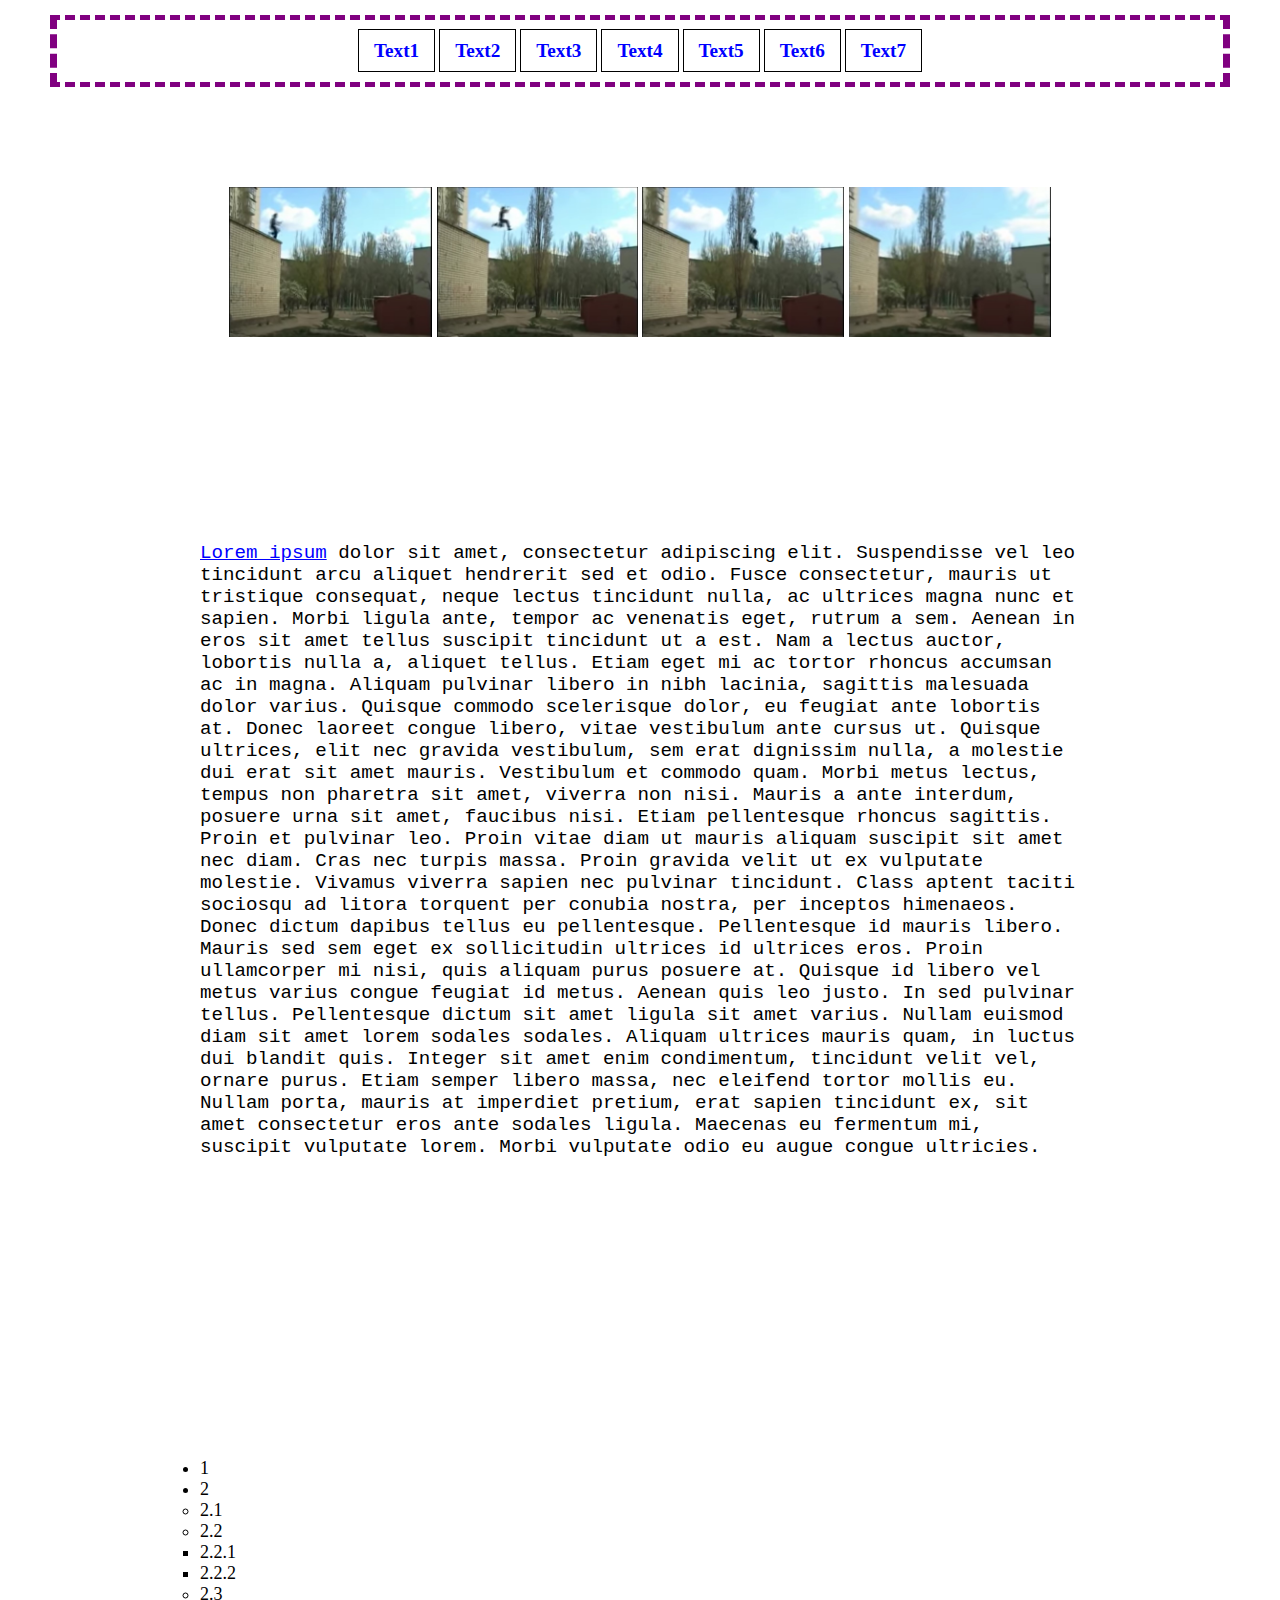
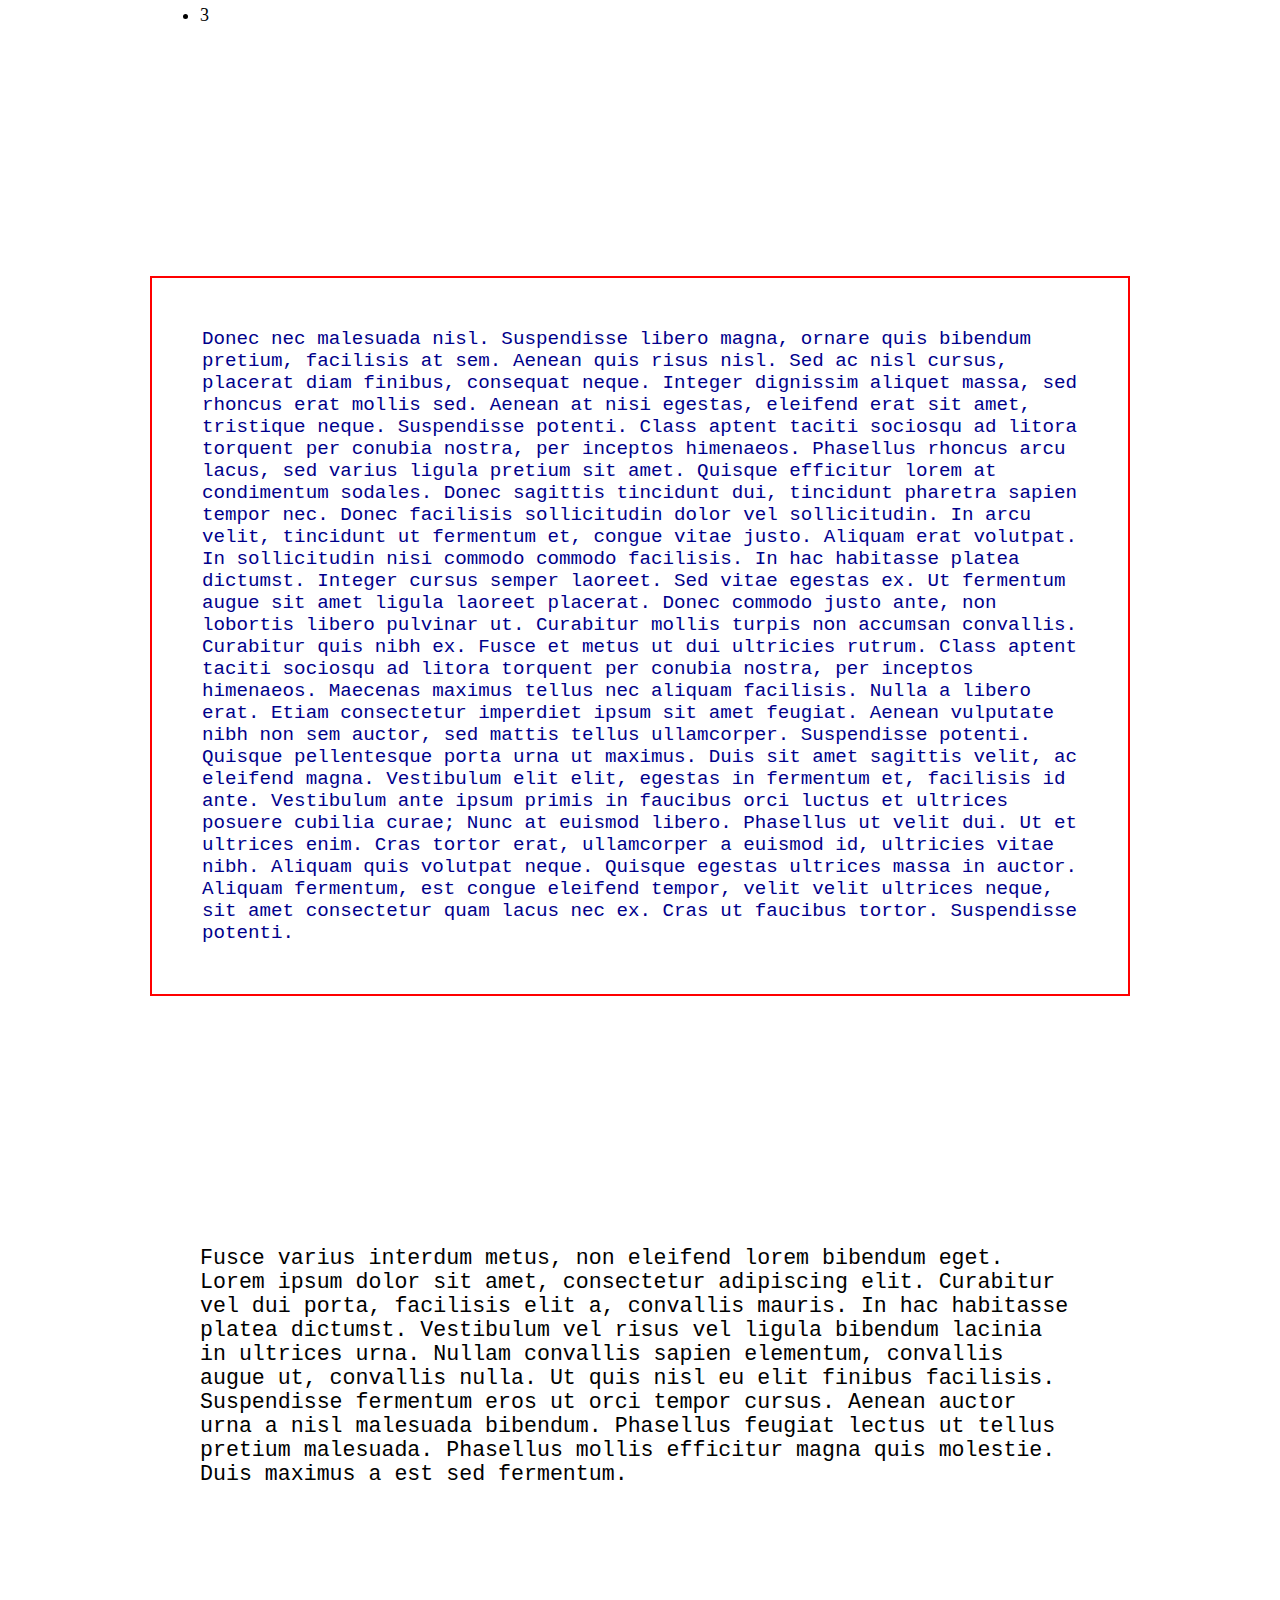
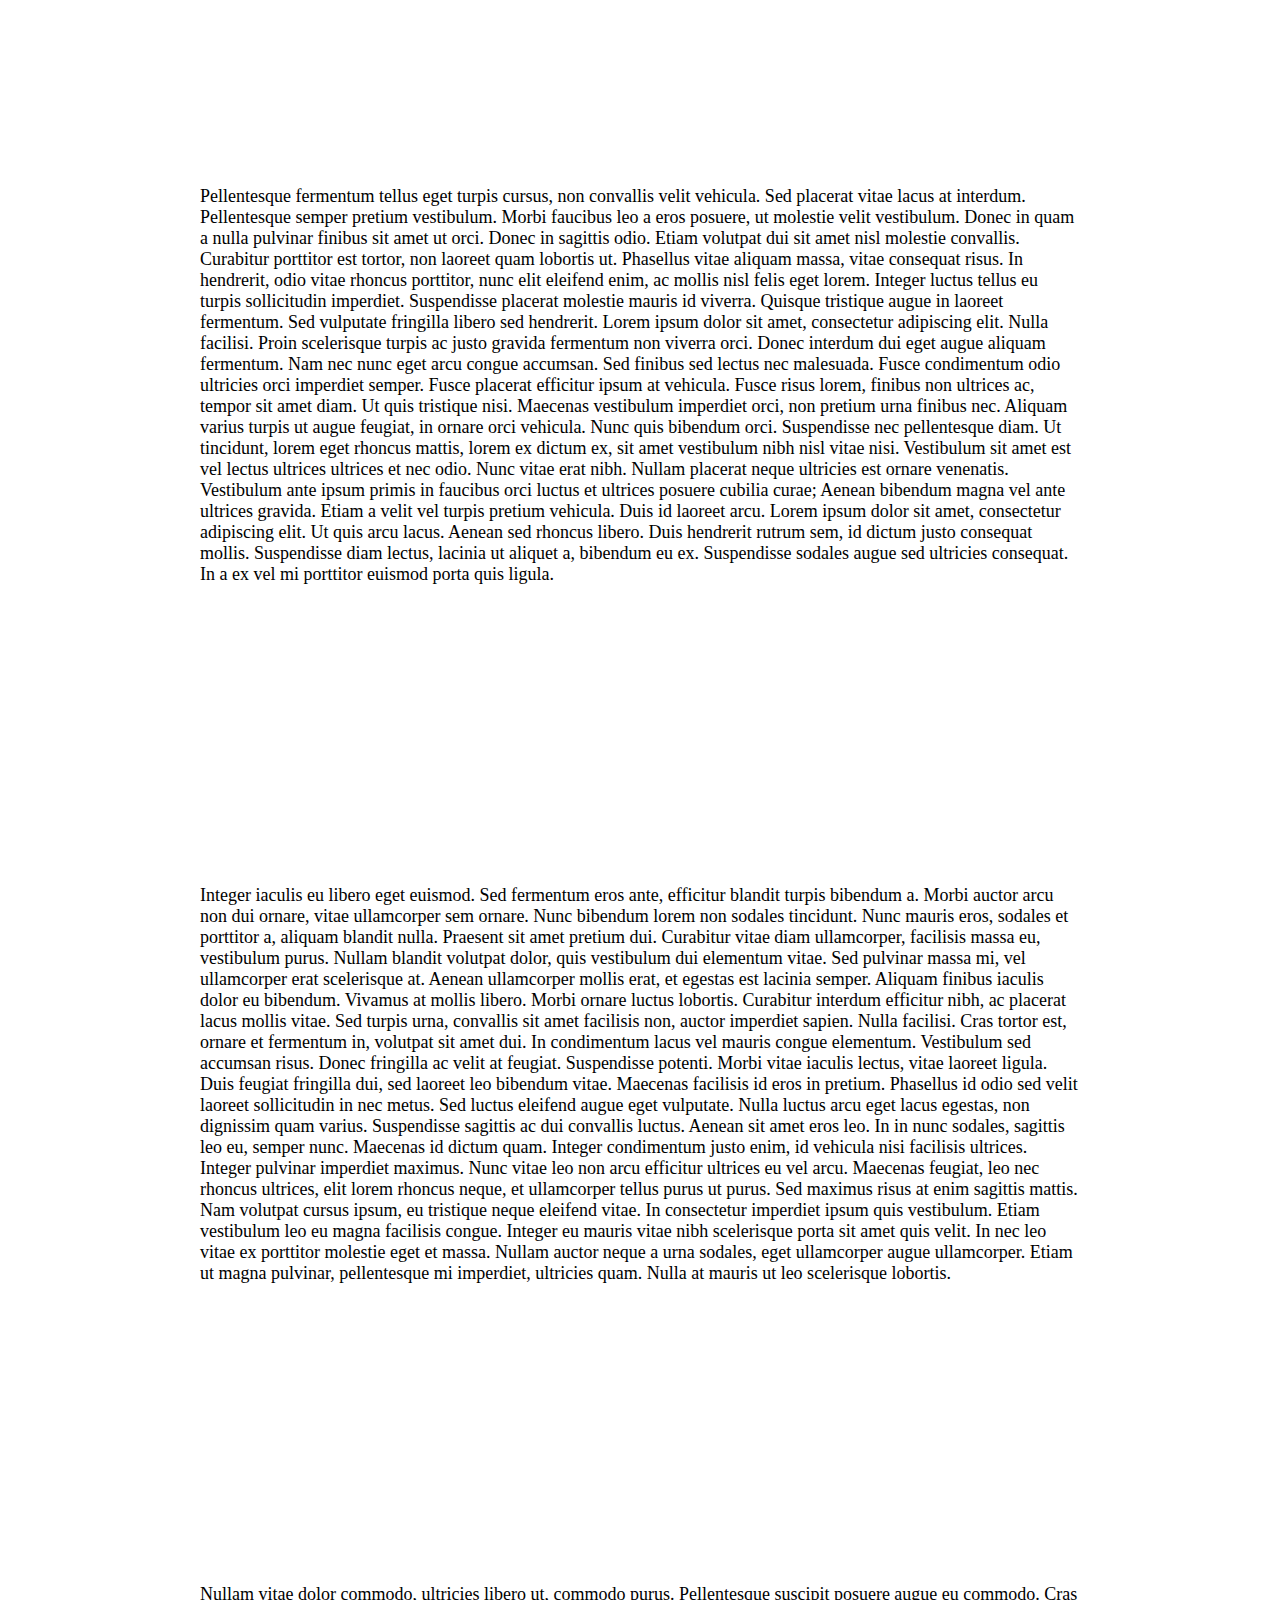
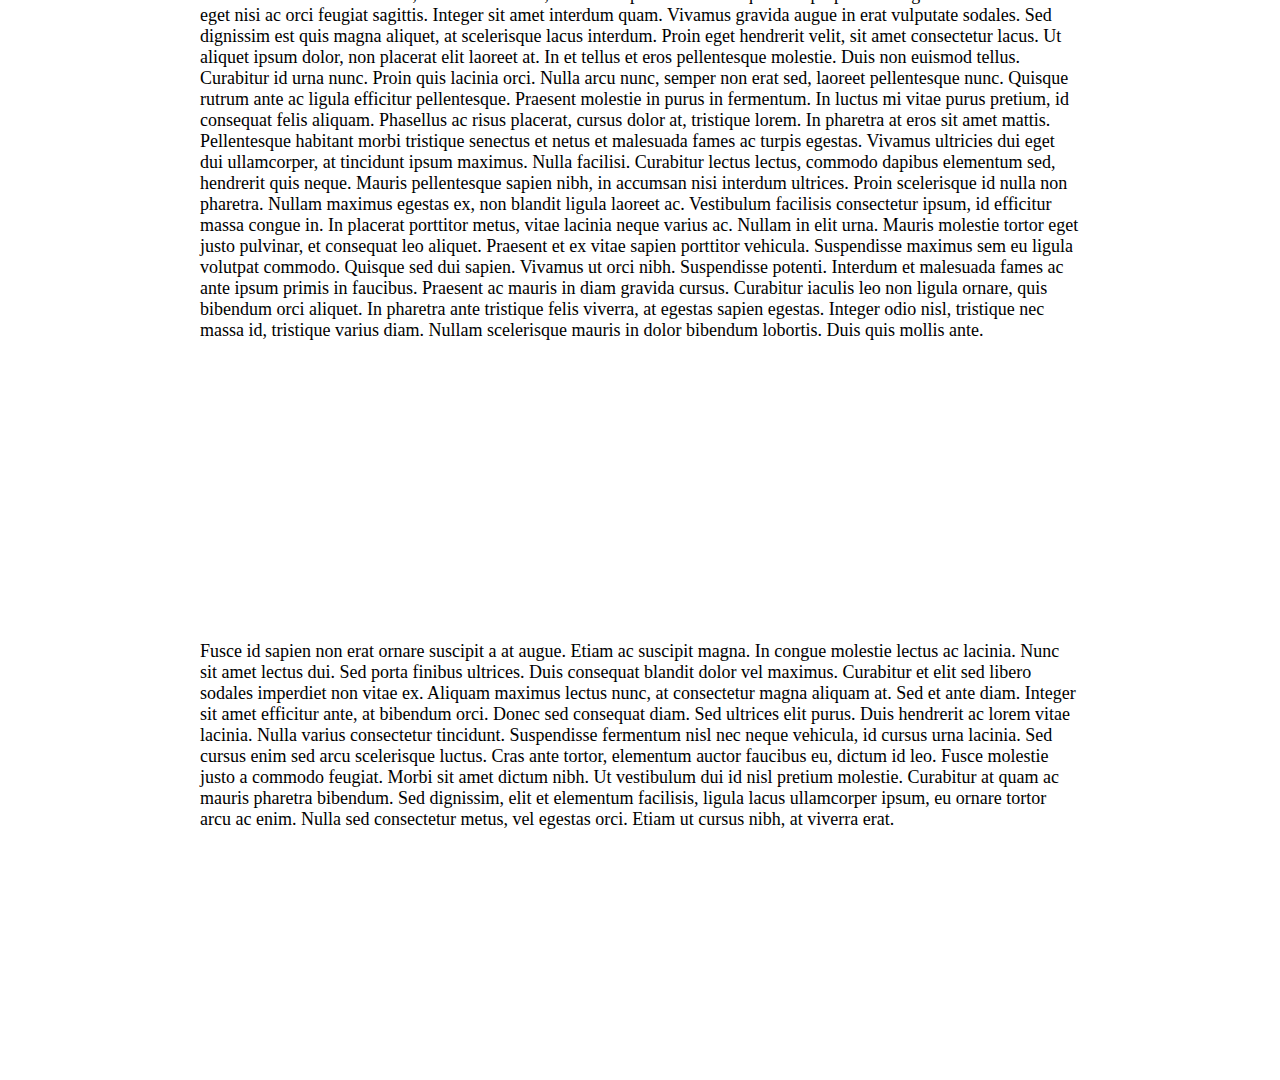
<file: lab1/index.html>
<!DOCTYPE html>
<html lang="en">
<head>
    <link rel="stylesheet" href="style.css" type="text/css">
    <meta charset="UTF-8">
    <meta name="viewport" content="width=device-width, initial-scale=1.0">
    <title>lab1</title>
</head>
<body>
    <header>
        <ul class="menu">
            <a class="menu-element" href="#text1"><li class="menu-element">Text1</li></a>
            <a class="menu-element" href="#text2"><li class="menu-element">Text2</li></a>
            <a class="menu-element" href="#text3"><li class="menu-element">Text3</li></a>
            <a class="menu-element" href="#text4"><li class="menu-element">Text4</li></a>
            <a class="menu-element" href="#text5"><li class="menu-element">Text5</li></a>
            <a class="menu-element" href="#text6"><li class="menu-element">Text6</li></a>
            <a class="menu-element" href="#text7"><li class="menu-element">Text7</li></a>
        </ul>
    </header>

    <div class="min">
        <img src="1.jpg" alt="Img #1" title="1...">
        <img src="2.jpg" alt="Img #2" title="2...">
        <img src="3.jpg" alt="Img #3" title="3...">
        <img src="4.jpg" alt="Img #4" title="Ouch...">
    </div>

    <div id="text1" class="paragraph">
        <a href="https://www.lipsum.com/">Lorem ipsum</a> dolor sit amet, consectetur adipiscing elit. Suspendisse vel leo tincidunt arcu aliquet hendrerit sed et odio. Fusce consectetur, mauris ut tristique consequat, neque lectus tincidunt nulla, ac ultrices magna nunc et sapien. Morbi ligula ante, tempor ac venenatis eget, rutrum a sem. Aenean in eros sit amet tellus suscipit tincidunt ut a est. Nam a lectus auctor, lobortis nulla a, aliquet tellus. Etiam eget mi ac tortor rhoncus accumsan ac in magna. Aliquam pulvinar libero in nibh lacinia, sagittis malesuada dolor varius. Quisque commodo scelerisque dolor, eu feugiat ante lobortis at.
        Donec laoreet congue libero, vitae vestibulum ante cursus ut. Quisque ultrices, elit nec gravida vestibulum, sem erat dignissim nulla, a molestie dui erat sit amet mauris. Vestibulum et commodo quam. Morbi metus lectus, tempus non pharetra sit amet, viverra non nisi. Mauris a ante interdum, posuere urna sit amet, faucibus nisi. Etiam pellentesque rhoncus sagittis. Proin et pulvinar leo. Proin vitae diam ut mauris aliquam suscipit sit amet nec diam.
        Cras nec turpis massa. Proin gravida velit ut ex vulputate molestie. Vivamus viverra sapien nec pulvinar tincidunt. Class aptent taciti sociosqu ad litora torquent per conubia nostra, per inceptos himenaeos. Donec dictum dapibus tellus eu pellentesque. Pellentesque id mauris libero. Mauris sed sem eget ex sollicitudin ultrices id ultrices eros. Proin ullamcorper mi nisi, quis aliquam purus posuere at. Quisque id libero vel metus varius congue feugiat id metus. Aenean quis leo justo. In sed pulvinar tellus.
        Pellentesque dictum sit amet ligula sit amet varius. Nullam euismod diam sit amet lorem sodales sodales. Aliquam ultrices mauris quam, in luctus dui blandit quis. Integer sit amet enim condimentum, tincidunt velit vel, ornare purus. Etiam semper libero massa, nec eleifend tortor mollis eu. Nullam porta, mauris at imperdiet pretium, erat sapien tincidunt ex, sit amet consectetur eros ante sodales ligula. Maecenas eu fermentum mi, suscipit vulputate lorem. Morbi vulputate odio eu augue congue ultricies.
    </div>

    <div>
        <ul>
            <li>1</li>
            <li>2
                <ul>
                    <li>2.1</li>
                    <li>2.2
                        <ul>
                            <li>2.2.1</li>
                            <li>2.2.2</li>
                            </ul>
                        </li>          
                    <li>2.3</li>
                </ul>
            </li>
            <li>3</li>
        </ul>
    </div>

    <div id="text2" class="paragraph bordered">
        Donec nec malesuada nisl. Suspendisse libero magna, ornare quis bibendum pretium, facilisis at sem. Aenean quis risus nisl. Sed ac nisl cursus, placerat diam finibus, consequat neque. Integer dignissim aliquet massa, sed rhoncus erat mollis sed. Aenean at nisi egestas, eleifend erat sit amet, tristique neque. Suspendisse potenti.
        Class aptent taciti sociosqu ad litora torquent per conubia nostra, per inceptos himenaeos. Phasellus rhoncus arcu lacus, sed varius ligula pretium sit amet. Quisque efficitur lorem at condimentum sodales. Donec sagittis tincidunt dui, tincidunt pharetra sapien tempor nec. Donec facilisis sollicitudin dolor vel sollicitudin. In arcu velit, tincidunt ut fermentum et, congue vitae justo. Aliquam erat volutpat. In sollicitudin nisi commodo commodo facilisis. In hac habitasse platea dictumst.
        Integer cursus semper laoreet. Sed vitae egestas ex. Ut fermentum augue sit amet ligula laoreet placerat. Donec commodo justo ante, non lobortis libero pulvinar ut. Curabitur mollis turpis non accumsan convallis. Curabitur quis nibh ex. Fusce et metus ut dui ultricies rutrum. Class aptent taciti sociosqu ad litora torquent per conubia nostra, per inceptos himenaeos. Maecenas maximus tellus nec aliquam facilisis. Nulla a libero erat. Etiam consectetur imperdiet ipsum sit amet feugiat. Aenean vulputate nibh non sem auctor, sed mattis tellus ullamcorper. Suspendisse potenti. Quisque pellentesque porta urna ut maximus.
        Duis sit amet sagittis velit, ac eleifend magna. Vestibulum elit elit, egestas in fermentum et, facilisis id ante. Vestibulum ante ipsum primis in faucibus orci luctus et ultrices posuere cubilia curae; Nunc at euismod libero. Phasellus ut velit dui. Ut et ultrices enim. Cras tortor erat, ullamcorper a euismod id, ultricies vitae nibh. Aliquam quis volutpat neque. Quisque egestas ultrices massa in auctor. Aliquam fermentum, est congue eleifend tempor, velit velit ultrices neque, sit amet consectetur quam lacus nec ex. Cras ut faucibus tortor. Suspendisse potenti.
    </div>

    <div id="text3">
        <span class="paragraph">Fusce varius interdum metus, non eleifend lorem bibendum eget. Lorem ipsum dolor sit amet, consectetur adipiscing elit. Curabitur vel dui porta, facilisis elit a, convallis mauris. In hac habitasse platea dictumst. Vestibulum vel risus vel ligula bibendum lacinia in ultrices urna. Nullam convallis sapien elementum, convallis augue ut, convallis nulla. Ut quis nisl eu elit finibus facilisis. Suspendisse fermentum eros ut orci tempor cursus. Aenean auctor urna a nisl malesuada bibendum. Phasellus feugiat lectus ut tellus pretium malesuada. Phasellus mollis efficitur magna quis molestie. Duis maximus a est sed fermentum.</span>
    </div>

    <div id="text4">
        Pellentesque fermentum tellus eget turpis cursus, non convallis velit vehicula. Sed placerat vitae lacus at interdum. Pellentesque semper pretium vestibulum. Morbi faucibus leo a eros posuere, ut molestie velit vestibulum. Donec in quam a nulla pulvinar finibus sit amet ut orci. Donec in sagittis odio. Etiam volutpat dui sit amet nisl molestie convallis.
        Curabitur porttitor est tortor, non laoreet quam lobortis ut. Phasellus vitae aliquam massa, vitae consequat risus. In hendrerit, odio vitae rhoncus porttitor, nunc elit eleifend enim, ac mollis nisl felis eget lorem. Integer luctus tellus eu turpis sollicitudin imperdiet. Suspendisse placerat molestie mauris id viverra. Quisque tristique augue in laoreet fermentum. Sed vulputate fringilla libero sed hendrerit. Lorem ipsum dolor sit amet, consectetur adipiscing elit. Nulla facilisi. Proin scelerisque turpis ac justo gravida fermentum non viverra orci. Donec interdum dui eget augue aliquam fermentum. Nam nec nunc eget arcu congue accumsan. Sed finibus sed lectus nec malesuada. Fusce condimentum odio ultricies orci imperdiet semper.
        Fusce placerat efficitur ipsum at vehicula. Fusce risus lorem, finibus non ultrices ac, tempor sit amet diam. Ut quis tristique nisi. Maecenas vestibulum imperdiet orci, non pretium urna finibus nec. Aliquam varius turpis ut augue feugiat, in ornare orci vehicula. Nunc quis bibendum orci. Suspendisse nec pellentesque diam. Ut tincidunt, lorem eget rhoncus mattis, lorem ex dictum ex, sit amet vestibulum nibh nisl vitae nisi. Vestibulum sit amet est vel lectus ultrices ultrices et nec odio.
        Nunc vitae erat nibh. Nullam placerat neque ultricies est ornare venenatis. Vestibulum ante ipsum primis in faucibus orci luctus et ultrices posuere cubilia curae; Aenean bibendum magna vel ante ultrices gravida. Etiam a velit vel turpis pretium vehicula. Duis id laoreet arcu. Lorem ipsum dolor sit amet, consectetur adipiscing elit. Ut quis arcu lacus. Aenean sed rhoncus libero. Duis hendrerit rutrum sem, id dictum justo consequat mollis. Suspendisse diam lectus, lacinia ut aliquet a, bibendum eu ex. Suspendisse sodales augue sed ultricies consequat. In a ex vel mi porttitor euismod porta quis ligula.
    </div>

    <div id="text5">
        Integer iaculis eu libero eget euismod. Sed fermentum eros ante, efficitur blandit turpis bibendum a. Morbi auctor arcu non dui ornare, vitae ullamcorper sem ornare. Nunc bibendum lorem non sodales tincidunt. Nunc mauris eros, sodales et porttitor a, aliquam blandit nulla. Praesent sit amet pretium dui. Curabitur vitae diam ullamcorper, facilisis massa eu, vestibulum purus. Nullam blandit volutpat dolor, quis vestibulum dui elementum vitae. Sed pulvinar massa mi, vel ullamcorper erat scelerisque at. Aenean ullamcorper mollis erat, et egestas est lacinia semper. Aliquam finibus iaculis dolor eu bibendum. Vivamus at mollis libero. Morbi ornare luctus lobortis.
        Curabitur interdum efficitur nibh, ac placerat lacus mollis vitae. Sed turpis urna, convallis sit amet facilisis non, auctor imperdiet sapien. Nulla facilisi. Cras tortor est, ornare et fermentum in, volutpat sit amet dui. In condimentum lacus vel mauris congue elementum. Vestibulum sed accumsan risus. Donec fringilla ac velit at feugiat. Suspendisse potenti. Morbi vitae iaculis lectus, vitae laoreet ligula. Duis feugiat fringilla dui, sed laoreet leo bibendum vitae.
        Maecenas facilisis id eros in pretium. Phasellus id odio sed velit laoreet sollicitudin in nec metus. Sed luctus eleifend augue eget vulputate. Nulla luctus arcu eget lacus egestas, non dignissim quam varius. Suspendisse sagittis ac dui convallis luctus. Aenean sit amet eros leo. In in nunc sodales, sagittis leo eu, semper nunc. Maecenas id dictum quam. Integer condimentum justo enim, id vehicula nisi facilisis ultrices. Integer pulvinar imperdiet maximus. Nunc vitae leo non arcu efficitur ultrices eu vel arcu.
        Maecenas feugiat, leo nec rhoncus ultrices, elit lorem rhoncus neque, et ullamcorper tellus purus ut purus. Sed maximus risus at enim sagittis mattis. Nam volutpat cursus ipsum, eu tristique neque eleifend vitae. In consectetur imperdiet ipsum quis vestibulum. Etiam vestibulum leo eu magna facilisis congue. Integer eu mauris vitae nibh scelerisque porta sit amet quis velit. In nec leo vitae ex porttitor molestie eget et massa. Nullam auctor neque a urna sodales, eget ullamcorper augue ullamcorper. Etiam ut magna pulvinar, pellentesque mi imperdiet, ultricies quam. Nulla at mauris ut leo scelerisque lobortis.
    </div>

    <div id="text6">
        Nullam vitae dolor commodo, ultricies libero ut, commodo purus. Pellentesque suscipit posuere augue eu commodo. Cras eget nisi ac orci feugiat sagittis. Integer sit amet interdum quam. Vivamus gravida augue in erat vulputate sodales. Sed dignissim est quis magna aliquet, at scelerisque lacus interdum. Proin eget hendrerit velit, sit amet consectetur lacus. Ut aliquet ipsum dolor, non placerat elit laoreet at. In et tellus et eros pellentesque molestie. Duis non euismod tellus. Curabitur id urna nunc. Proin quis lacinia orci. Nulla arcu nunc, semper non erat sed, laoreet pellentesque nunc. Quisque rutrum ante ac ligula efficitur pellentesque. Praesent molestie in purus in fermentum. In luctus mi vitae purus pretium, id consequat felis aliquam.
        Phasellus ac risus placerat, cursus dolor at, tristique lorem. In pharetra at eros sit amet mattis. Pellentesque habitant morbi tristique senectus et netus et malesuada fames ac turpis egestas. Vivamus ultricies dui eget dui ullamcorper, at tincidunt ipsum maximus. Nulla facilisi. Curabitur lectus lectus, commodo dapibus elementum sed, hendrerit quis neque. Mauris pellentesque sapien nibh, in accumsan nisi interdum ultrices. Proin scelerisque id nulla non pharetra. Nullam maximus egestas ex, non blandit ligula laoreet ac. Vestibulum facilisis consectetur ipsum, id efficitur massa congue in. In placerat porttitor metus, vitae lacinia neque varius ac.
        Nullam in elit urna. Mauris molestie tortor eget justo pulvinar, et consequat leo aliquet. Praesent et ex vitae sapien porttitor vehicula. Suspendisse maximus sem eu ligula volutpat commodo. Quisque sed dui sapien. Vivamus ut orci nibh. Suspendisse potenti. Interdum et malesuada fames ac ante ipsum primis in faucibus. Praesent ac mauris in diam gravida cursus. Curabitur iaculis leo non ligula ornare, quis bibendum orci aliquet. In pharetra ante tristique felis viverra, at egestas sapien egestas. Integer odio nisl, tristique nec massa id, tristique varius diam. Nullam scelerisque mauris in dolor bibendum lobortis. Duis quis mollis ante.
    </div>

    <div id="text7">
        Fusce id sapien non erat ornare suscipit a at augue. Etiam ac suscipit magna. In congue molestie lectus ac lacinia. Nunc sit amet lectus dui. Sed porta finibus ultrices. Duis consequat blandit dolor vel maximus. Curabitur et elit sed libero sodales imperdiet non vitae ex. Aliquam maximus lectus nunc, at consectetur magna aliquam at. Sed et ante diam. Integer sit amet efficitur ante, at bibendum orci. Donec sed consequat diam.
        Sed ultrices elit purus. Duis hendrerit ac lorem vitae lacinia. Nulla varius consectetur tincidunt. Suspendisse fermentum nisl nec neque vehicula, id cursus urna lacinia. Sed cursus enim sed arcu scelerisque luctus. Cras ante tortor, elementum auctor faucibus eu, dictum id leo. Fusce molestie justo a commodo feugiat. Morbi sit amet dictum nibh. Ut vestibulum dui id nisl pretium molestie. Curabitur at quam ac mauris pharetra bibendum. Sed dignissim, elit et elementum facilisis, ligula lacus ullamcorper ipsum, eu ornare tortor arcu ac enim. Nulla sed consectetur metus, vel egestas orci. Etiam ut cursus nibh, at viverra erat.
    </div>
</body>
</html>
</file>
<file: lab1/style.css>
* {
    margin: 0;
    padding: 0;
}

div {
    margin: 200px 150px;
    padding: 50px;
    transition: .3s linear;
    font-size: large;
}

div:hover {
    background-color: bisque;
    border-color: blue;
}

.paragraph {
    font-size: larger;
    font-family: 'Courier New', Courier, monospace;
}

.bordered {
    border: 2px solid red;
    color: darkblue;
}

.menu {
    list-style: none;
    margin: 15px 50px 50px 50px;
    padding: 20px;
    text-align: center;
    border-width: 5px 7px;
    border-color: purple;
    border-style: dashed;
    transition: .3s linear;
}

.menu:hover {
    background-color: rgb(202, 255, 255);
    border-color: blueviolet;
}

a.menu-element {
    text-decoration: none;
    font-size: larger;
    font-weight: 900;
    padding: 10px;
    border-width: 1px;
    border-color: black;
    border-style: solid;
    transition: .3s linear;
}

li.menu-element {
    margin: 5px;
    display: inline;
    transition: .3s linear;
}

.menu-element:hover {
    color: red;
}

img {
    height: 150px; 
}

.min {
    margin: 15px 100px -100px 100px;
    padding: 50px;
    text-align: center;
}

a:link {
    color: blue;
}

a:visited {
    color: orange;
}
</file>
